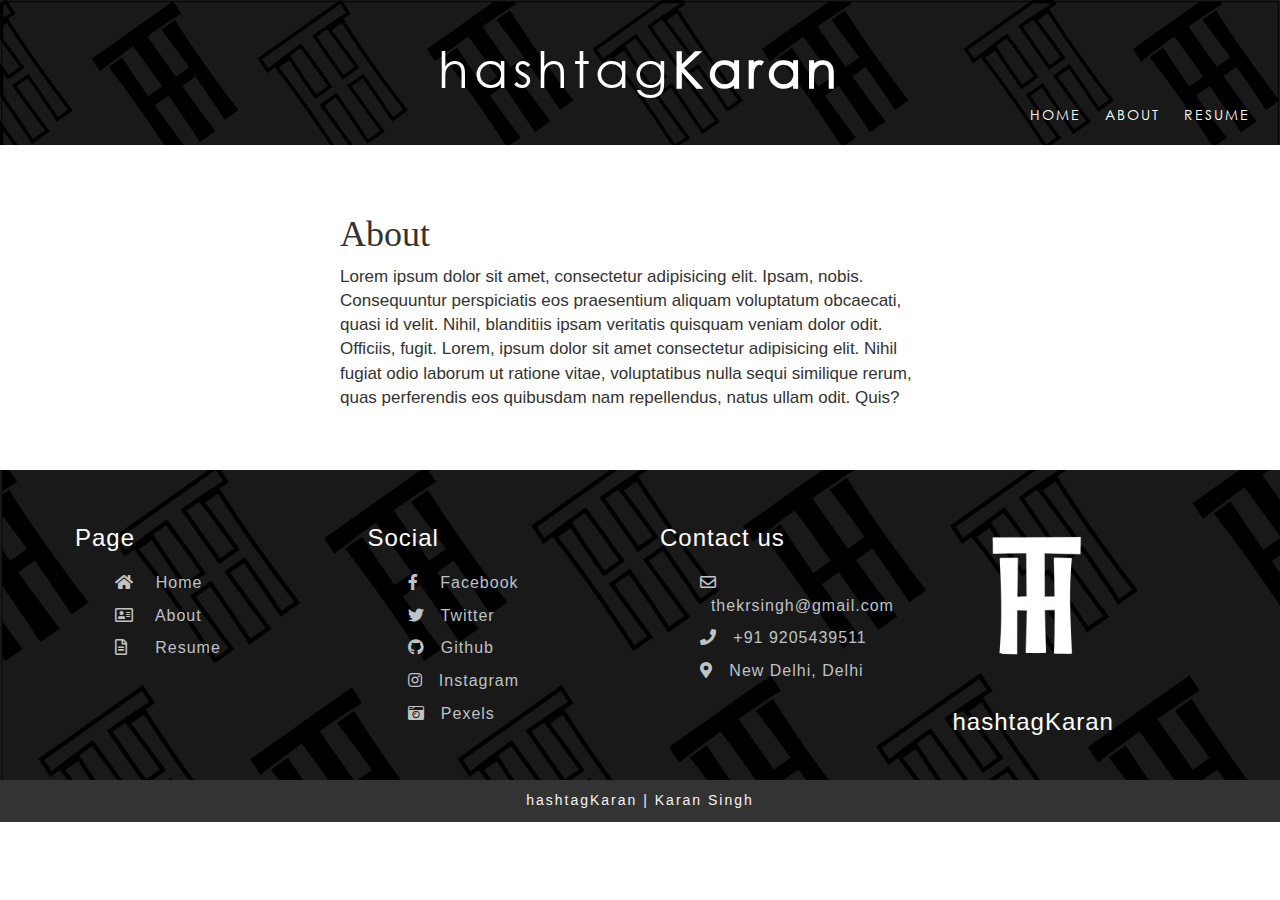
<file: about.html>
<!DOCTYPE html>
<html lang="en">
<head>
<meta charset="UTF-8">
<meta name="viewport" content="width=device-width, initial-scale=1.0">
<meta http-equiv="X-UA-Compatible" content="ie=edge">
<link rel="stylesheet" href="https://cdnjs.cloudflare.com/ajax/libs/twitter-bootstrap/3.3.7/css/bootstrap.min.css">
<link rel="stylesheet" href="https://cdnjs.cloudflare.com/ajax/libs/font-awesome/5.8.2/css/all.min.css">
<link rel="stylesheet" href="css/about.css">
<link rel="stylesheet" href="css/main.css">
<title>About - hashtagKaran</title>
</head>
<body>
    <div id="header">
        <div id="inHeader">
            <h1>hashtag<span>Karan</span></h1>
            <section>
                <a href="index.html">Home</a>
                <a href="about.html">About</a>
                <a href="resume.html">Resume</a>
            </section>
    
        </div>
    </div>

    <div id="box1">
        <div class="box1">
            
                <h1>About</h1>
                <p>Lorem ipsum dolor sit amet, consectetur adipisicing elit. Ipsam, nobis. Consequuntur perspiciatis eos praesentium aliquam voluptatum obcaecati, quasi id velit. Nihil, blanditiis ipsam veritatis quisquam veniam dolor odit. Officiis, fugit. Lorem, ipsum dolor sit amet consectetur adipisicing elit. Nihil fugiat odio laborum ut ratione vitae, voluptatibus nulla sequi similique rerum, quas perferendis eos quibusdam nam repellendus, natus ullam odit. Quis?</p>
            
        </div>
    </div>

    <div id="box2">
        
    </div>

    <div id="box6">
        <div class="box6">
            <div class="container">
                <div class="row">
                    <div class="col-lg-3 col-md-3 col-sm-6">
                        <h3>Page</h3>
                        <ul>
                            <li><a href="index.html"><i class="fas fa-home"></i> &nbsp;&nbsp; Home</a></li>
                            <li><a href="about.html"><i class="far fa-address-card"></i> &nbsp;&nbsp; About</a></li>
                            <li><a href="resume.html"><i class="far fa-file-alt"></i> &nbsp;&nbsp;&nbsp; Resume</a></li>
                        </ul>
                    </div>
                    <div class="col-lg-3 col-md-3 col-sm-6">
                        <h3>Social</h3>
                        <ul>
                            <li><a href="https://facebook.com/hashtagkaran"><i class="fab fa-facebook-f"></i> &nbsp;&nbsp;
                                    Facebook</a></li>
                            <li><a href="https://twitter.com/hashtagkaran"><i class="fab fa-twitter"></i>&nbsp;&nbsp;
                                    Twitter</a></li>
                            <li><a href="https://github.com/hashtagkaran"><i class="fab fa-github"></i>&nbsp;&nbsp;
                                    Github</a></li>
                            <li><a href="https://instagram.com/hashtagkaran"><i class="fab fa-instagram"></i>
                                    &nbsp;&nbsp;Instagram</a></li>
                            <li><a href="https://www.pexels.com/@karan-singh-230023"><i class="fas fa-camera-retro"></i>
                                    &nbsp;&nbsp;Pexels</a></li>
                        </ul>
                    </div>
                    <div class="col-lg-3 col-md-3 col-sm-6">
                        <h3>Contact us</h3>
                        <ul>
                            <li><a href="mailto:thekrsingh@gmail.com"><i class="far fa-envelope"></i> &nbsp;&nbsp;thekrsingh@gmail.com</a></li>
                            <li><a href="tel:09205439511"><i class="fas fa-phone"></i>&nbsp;&nbsp; +91 9205439511</a></li>
                            <li><a href="https://hastagkaran.business.site"><i class="fas fa-map-marker-alt"></i>
                                    &nbsp;&nbsp;New Delhi, Delhi</a></li>
                        </ul>
                    </div>
                    <div class="col-lg-3 col-md-3 col-sm-6">
                        <img src="img/htlogo.png" alt="mainLogo" width="70%">
                        <h3>hashtag<span>Karan</span></h3>
                    </div>
                </div>
            </div>
        </div>
    </div>
    <footer>
        <p>hashtagKaran | Karan Singh</p>
    </footer>
<script src="https://cdnjs.cloudflare.com/ajax/libs/jquery/3.4.1/jquery.min.js"></script>
<script src="https://cdnjs.cloudflare.com/ajax/libs/twitter-bootstrap/3.3.7/js/bootstrap.min.js"></script>
</body>
</html>
</file>
<file: css/about.css>
#box1 .box1 {
    padding: 50px 20px;
    width: 50%;
    margin: auto;
}

#box1 h1{
    font-weight: 100;
    font-family: 'Permanent Marker', cursive;
}

#box1 p{
    font-size: 17px;
    
}




@media only screen and (max-width: 700px) {
    #box1 .box1{
        width: 70%;
    }

}
</file>
<file: css/main.css>
/* general */

/* fonts here */
@font-face{
    font-family: 'century gothic';
    src: url(../fonts/CenturyGothic.ttf);
}

@import url('https://fonts.googleapis.com/css?family=Kalam|Permanent+Marker&display=swap');

body{
    /* background: #fff; */
}


#header{
    text-align: center;
    color: #fff;
    font-weight: 100;
    background: url(../img/backFoot.png);
    background-size: cover;
    font-family: 'century gothic', sans-serif ;
}

#inHeader{
    margin: 0;
    padding: 0;
    background: rgba(0,0,0,0.9);
    padding: 20px;
}

#header h1{
    font-size: 50px;
    letter-spacing: 5px;
}
#header span{
    font-weight: 900;
}

#header section{
    text-align: right;
}
#header a{
    margin-top:10px;
    padding: 10px;
    color: #fff;
    text-decoration: none;
    text-transform: uppercase;
    letter-spacing: 2px;
}


/* footer  */
footer{
    text-align: center;
    color: #f3f3f3;
    background: #333;
    padding: 10px 5px 2px 5px;
    letter-spacing: 2px;
}


/* hedear line */
.headerLine {
  width: 160px;
  height: 3px;
  display: inline-block;
  background-image: -moz-linear-gradient(90deg, #efa8b0, #a89cc8, #8cc9f0);
			background-image: -webkit-linear-gradient(90deg, #efa8b0, #a89cc8, #8cc9f0);
			background-image: -ms-linear-gradient(90deg, #efa8b0, #a89cc8, #8cc9f0);
			background-image: linear-gradient(90deg, #efa8b0, #a89cc8, #8cc9f0);
}


.underline::after{
  content:'';
  height:3px;
  width:60%;
  background:#ff4757;
  position:absolute;
  top: 100px;
  left:calc(50% - 30%);
  bottom:-5px;
}



#box6{
    font-weight: 100;
    color: #fff;
    background: url(../img/backFoot.png);
    background-attachment: fixed;
    background-size: cover;
    letter-spacing: 1px;    

}

.box6{
    background: rgba(0,0,0,.9);
    padding: 30px;
}

#box6 .row ul li{
    list-style-type: none;
    font-size: 16px;
    padding: 5px;
}

#box6 a{
    color: #bdc3c7;
    text-decoration: none;
}

#box6 h3{
    padding: 5px;
}



/* media query  */

/* header media query */
@media only screen and (max-width: 500px) {
    header h1{
        font-size: 35px;
    }    

    header section{
    text-align: center;
    padding-top: 20px;
    }
    
}
</file>
